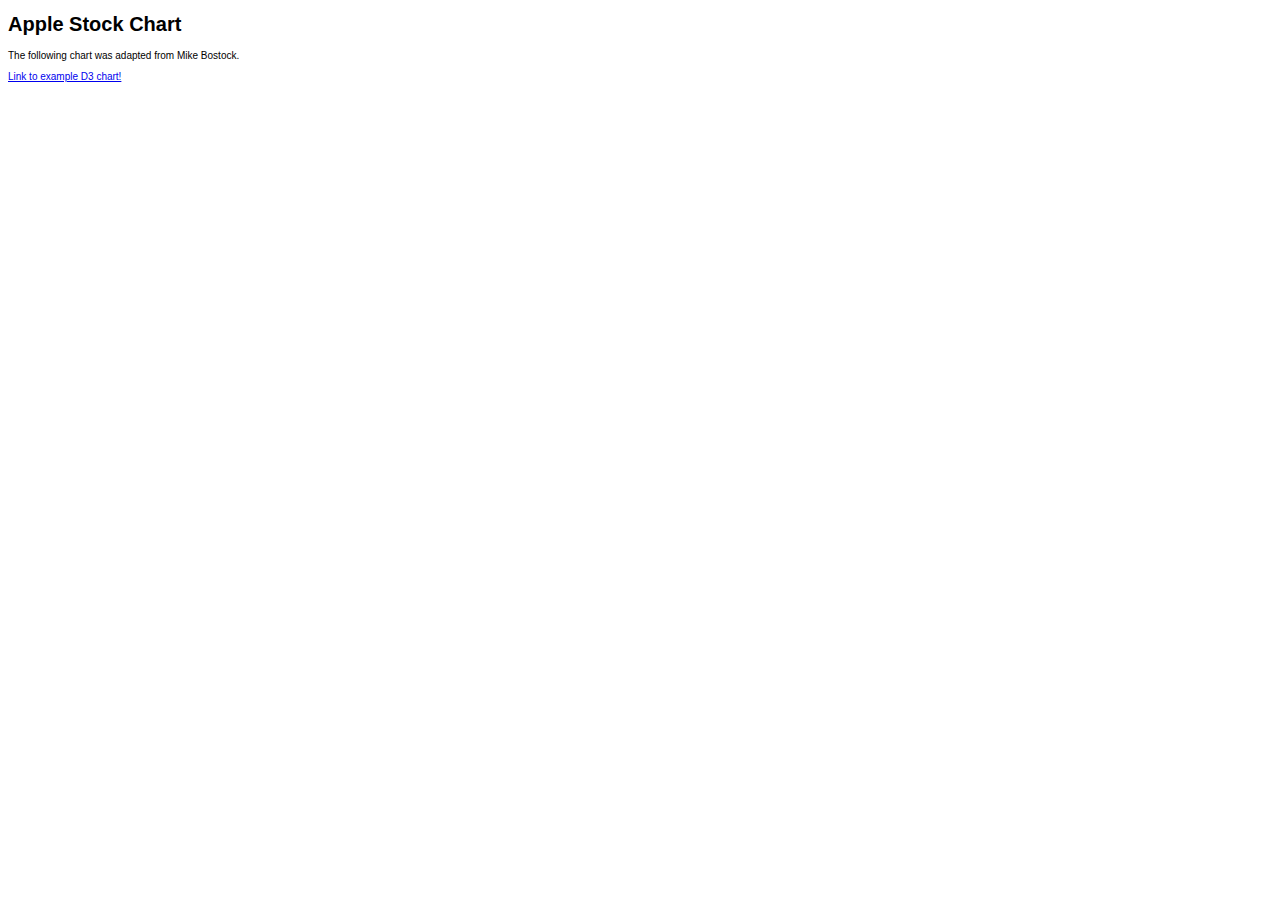
<file: index.html>
<!DOCTYPE html>
<html>
<meta charset="utf-8">

<head>
  <title> Example Site </title>
  
  <!--Link to StyleSheets in the head-->
  <link href="styles/style.css" rel="stylesheet" type="text/css">
</head>

<body>
  <h1> Apple Stock Chart </h1>
  <p>The following chart was adapted from Mike Bostock.</p>
  <a href="example-chart.html">Link to example D3 chart!</a>

  <div id='apple-stock-chart' class='chart'></div>
  <div id='apple-stock-chart-2' class='chart'></div>


  <!-- Run JavaScript scripts in the body -->
  <script src="//web.archive.org/web/20160418220302js_/http://d3js.org/d3.v3.min.js"></script>
  <script src="scripts/chart.js"></script>
</body>

</html>
</file>
<file: styles/style.css>
body {
  font: 10px sans-serif;
}

.chart .axis path,
.chart .axis line {
  fill: none;
  stroke: #000;
  shape-rendering: crispEdges;
}

.chart .x.axis path {
  display: none;
}

#apple-stock-chart .line {
  fill: none;
  stroke: steelblue;
  stroke-width: 1.5px;
}

#apple-stock-chart-2 .line {
  fill: none;
  stroke: green;
  stroke-width: 1.5px;
}

.chart .overlay {
  fill: none;
  pointer-events: all;
}

.chart .focus circle {
  fill: none;
  stroke: steelblue;
}
</file>
